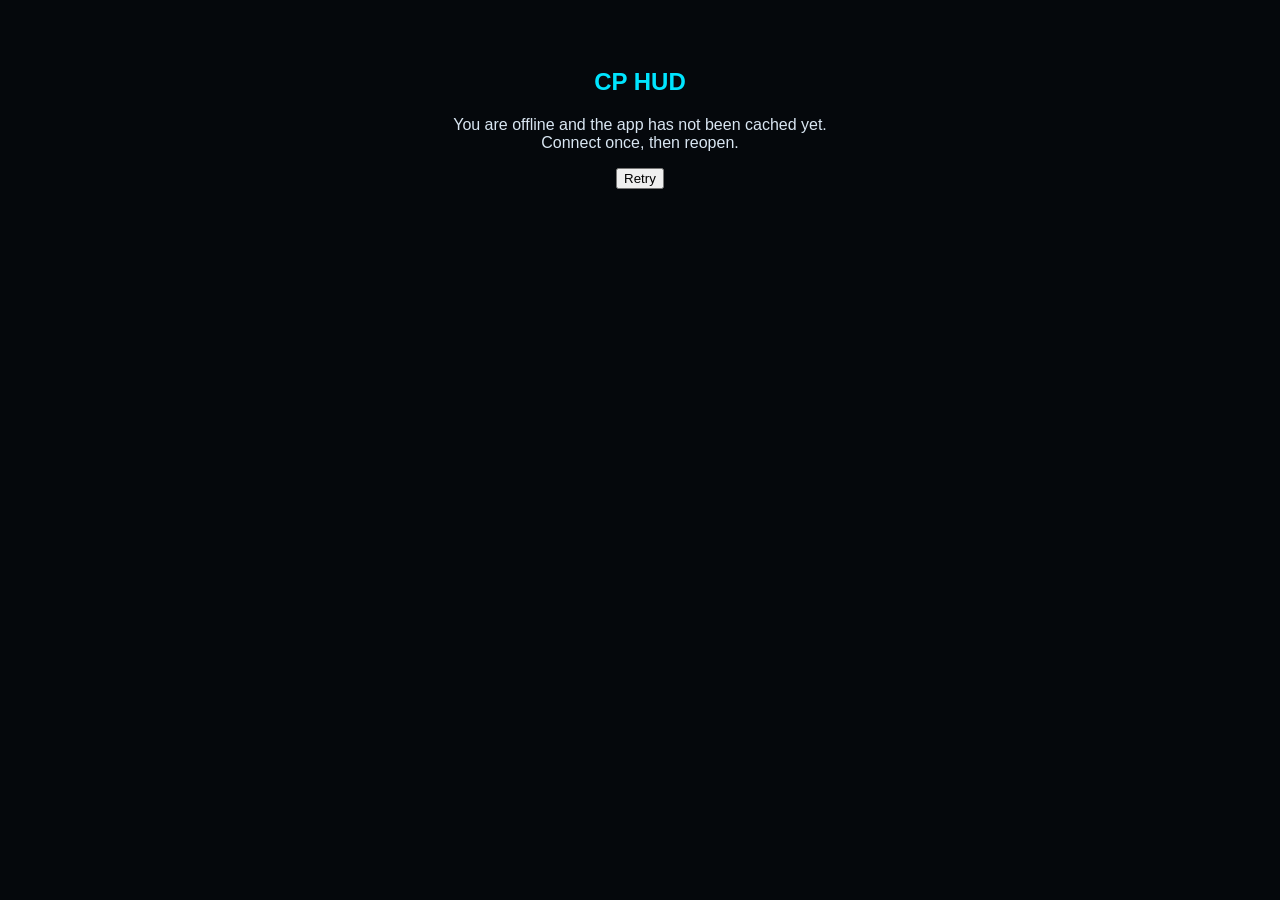
<file: offline.html>
<!DOCTYPE html><html><head><meta charset="utf-8"><meta name="viewport" content="width=device-width,initial-scale=1"><title>CP HUD offline</title></head>
<body style="background:#05080c;color:#d9e6f2;font-family:-apple-system,sans-serif;text-align:center;padding:40px"><h2 style="color:#00e5ff">CP HUD</h2><p>You are offline and the app has not been cached yet.<br>Connect once, then reopen.</p><button onclick="location.reload()">Retry</button></body></html>
</file>
